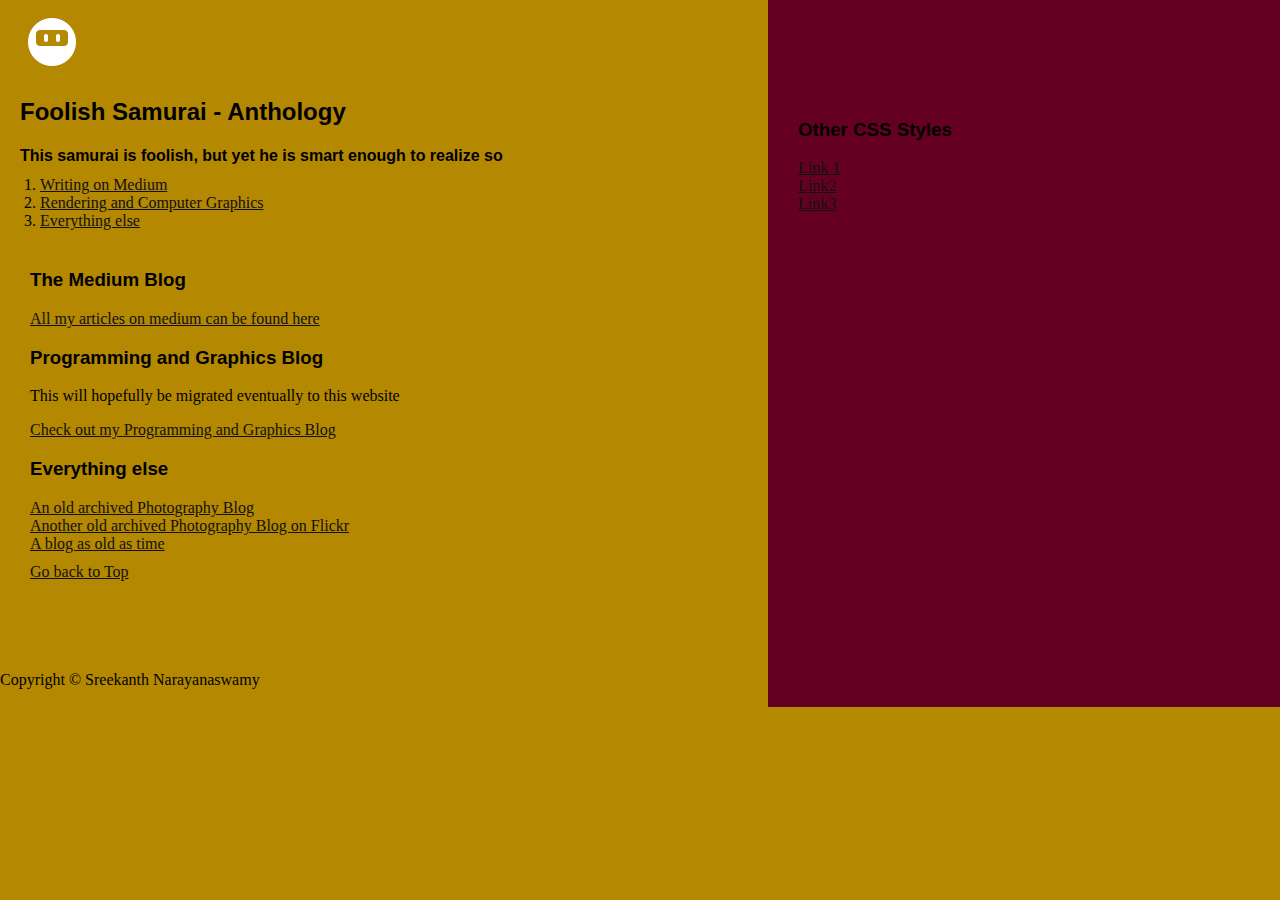
<file: index.html>
<!DOCTYPE html>
<html>
<head>
	<title>Foolish Samurai</title>
	<link rel="stylesheet" href="style.css">
</head>
<body>

<div class="other_content">
	<a href="index.html" title="homepage"><img src="smile-ninja-512.png" alt = "image of a ninja" height="64" width="64"/></a>
<h2 id="top">Foolish Samurai - Anthology</h2>
<div>
	<h4>This samurai is foolish, but yet he is smart enough to realize so</h4>

</div>
</div>
<ol>
	<li><a href="#section1">Writing on Medium</a></li>
	<li><a href="#section2">Rendering and Computer Graphics</a></li>
	<li><a href="#section3">Everything else</a></li>
</ol>

<aside>
	<div class="aside-div">
	<h3>Other CSS Styles</h3>
	<section class="side-section-style">
		<a href="style1/index.html" target="_blank"><div>Link 1</div></a>
		<a href="style2/index.html" target="_blank"><div>Link2</div></a>
		<a href="index.html" target="_blank"><div>Link3</div></a>
	</section>
	</div>
</aside>

<section id="section1" class="section_style">
	<article> 
	<h3>The Medium Blog</h3>
	<p>
	 <a href="https://medium.com/@browniegandalf" target="_blank">
	 	<div>All my articles on medium can be found here</div>
	 </a>	
	</p>
	</article>	
</section>

<section id="section2" class="section_style">
	<article>
	<h3>Programming and Graphics Blog</h3>
	<p>
		This will hopefully be migrated eventually to this website
	<a href="https://sreekn.wordpress.com" target="_blank"><div>Check out my Programming and Graphics Blog</div></a>
	</p>
	</article>
</section>

<section id="section3" class="section_style">
	<article>
	<h3>Everything else</h3>
	
		<a href="https://slaveoflights.wordpress.com/" target="_blank"><div>An old archived Photography Blog</div></a>
		<a href="https://www.flickr.com/photos/camera_bipod" target="_blank"><div>Another old archived Photography Blog on Flickr</div></a>
		<a href="http://shrecks.blogspot.com/" target="_blank"><div>A blog as old as time</div></a>
	</article>
</section>

<section class="section_style">
<article >
<div>
	<a href="#top">Go back to Top</a>
</div>
</article>
</section>






<footer>
	Copyright &copy; Sreekanth Narayanaswamy
</footer>

</body>
</html>
</file>
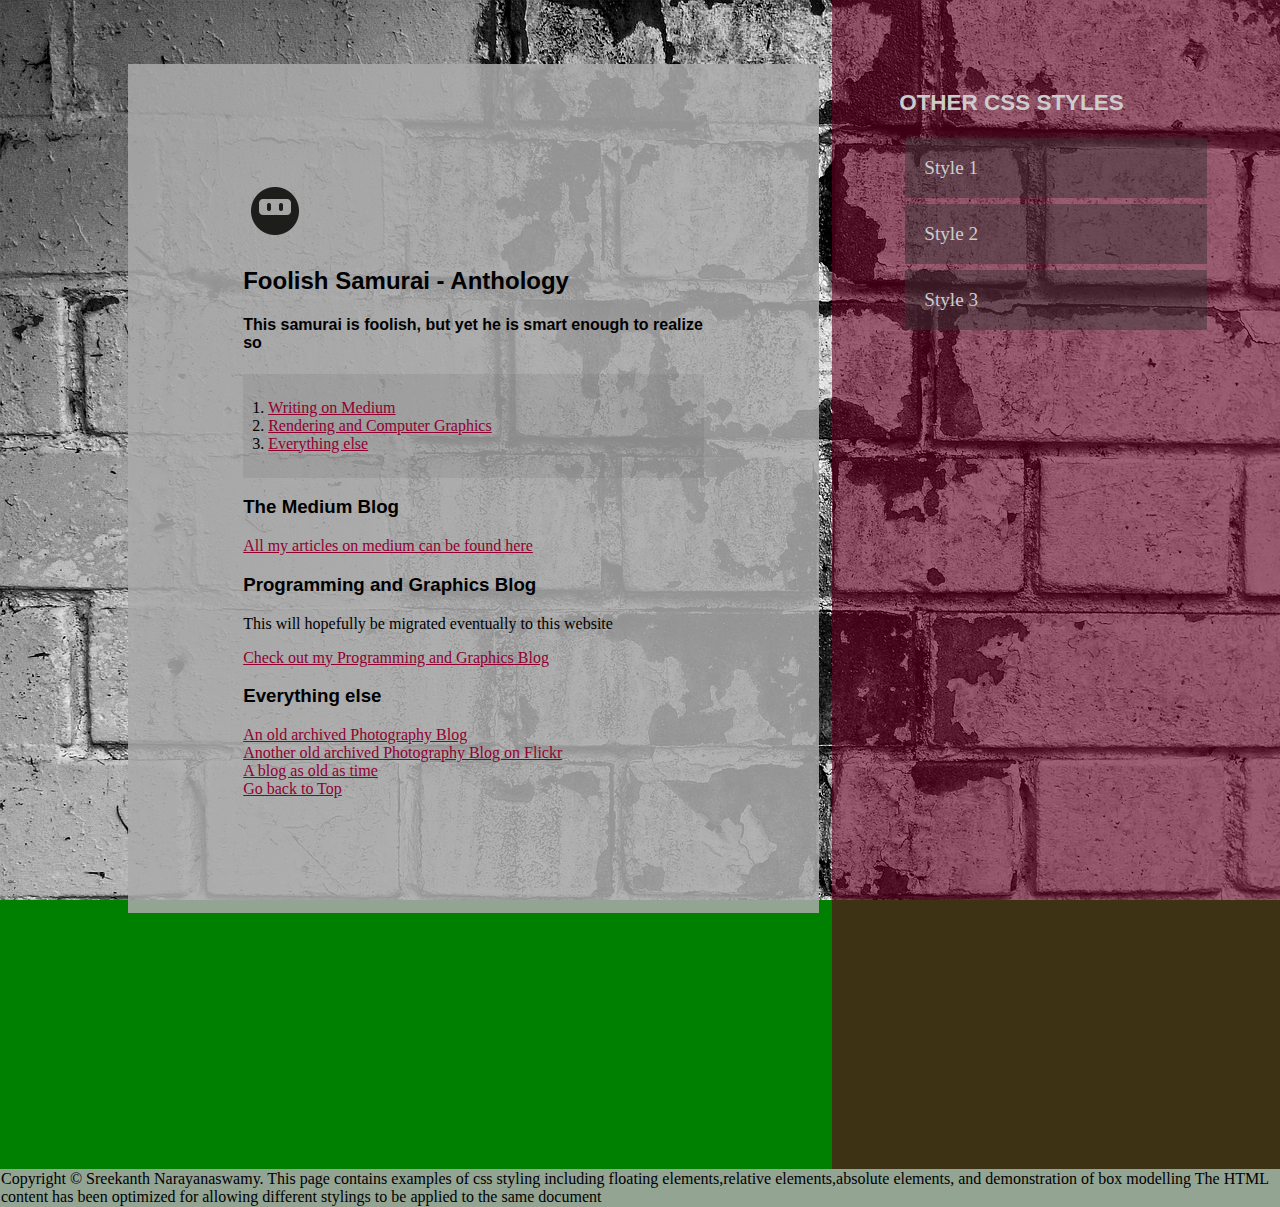
<file: style1/index.html>
<!DOCTYPE html>
<html>
<head>
	<title>Foolish Samurai</title>
	<link rel="stylesheet" href="style.css">
</head>

<body>

<!--beginning of the page, is usually the banner-->




<div class="main-container">

<div class="main-section">
	<div class="banner-container">
	<a href="../index.html" title="homepage" class="banner-image">
		<img src="smile-ninja-512.png" alt = "image of a ninja" height="64" width="64"/>
	</a>
<h2 id="top" class="banner-heading">Foolish Samurai - Anthology</h2>
<div class="banner-caption">
	<h4>This samurai is foolish, but yet he is smart enough to realize so</h4>
</div>
</div>
<!--list of contents of the page, is optional?-->
<div class="list-of-contents">
<ol>
	<li><a href="#section1">Writing on Medium</a></li>
	<li><a href="#section2">Rendering and Computer Graphics</a></li>
	<li><a href="#section3">Everything else</a></li>
</ol>
</div>



<section id="section1" class="section_style">
	<article> 
	<h3>The Medium Blog</h3>
	<p>
	 <a href="https://medium.com/@browniegandalf" target="_blank">
	 	<div>All my articles on medium can be found here</div>
	 </a>	
	</p>
	</article>	
</section>

<section id="section2" class="section_style">
	<article>
	<h3>Programming and Graphics Blog</h3>
		<p>
			This will hopefully be migrated eventually to this website
			<a href="https://sreekn.wordpress.com" target="_blank">
				<div>Check out my Programming and Graphics Blog</div>
			</a>
		</p>
	</article>
</section>

<section id="section3" class="section_style">
	<article>
	<h3>Everything else</h3>
		<a href="https://slaveoflights.wordpress.com/" target="_blank">
			<div>An old archived Photography Blog</div>
		</a>
		<a href="https://www.flickr.com/photos/camera_bipod" target="_blank">
			<div>Another old archived Photography Blog on Flickr</div>
		</a>
		<a href="http://shrecks.blogspot.com/" target="_blank">
			<div>A blog as old as time</div>
		</a>
	</article>
</section>

<section class="section_style">
	<article >
		<div>
			<a href="#top">Go back to Top</a>
		</div>
	</article>
</section>

</div>


<aside>
	<div class="aside-div">
	<h3>OTHER CSS STYLES</h3>
	<section class="side-section-style">
		<a href="index.html" target="_blank"><div class="aside-link">Style 1</div></a>
		<a href="../style2/index.html" target="_blank"><div class="aside-link">Style 2</div></a>
		<a href="index.html" target="_blank"><div class="aside-link">Style 3</div></a>
	</section>
	</div>
</aside>

</div>

<footer>
	<div class="footer">
	Copyright &copy; Sreekanth Narayanaswamy. This page contains examples of css styling including floating elements,relative elements,absolute elements, and demonstration of box modelling
	The HTML content has been optimized for allowing different stylings to be applied to the same document
	</div>
</footer>

</body>
</html>
</file>
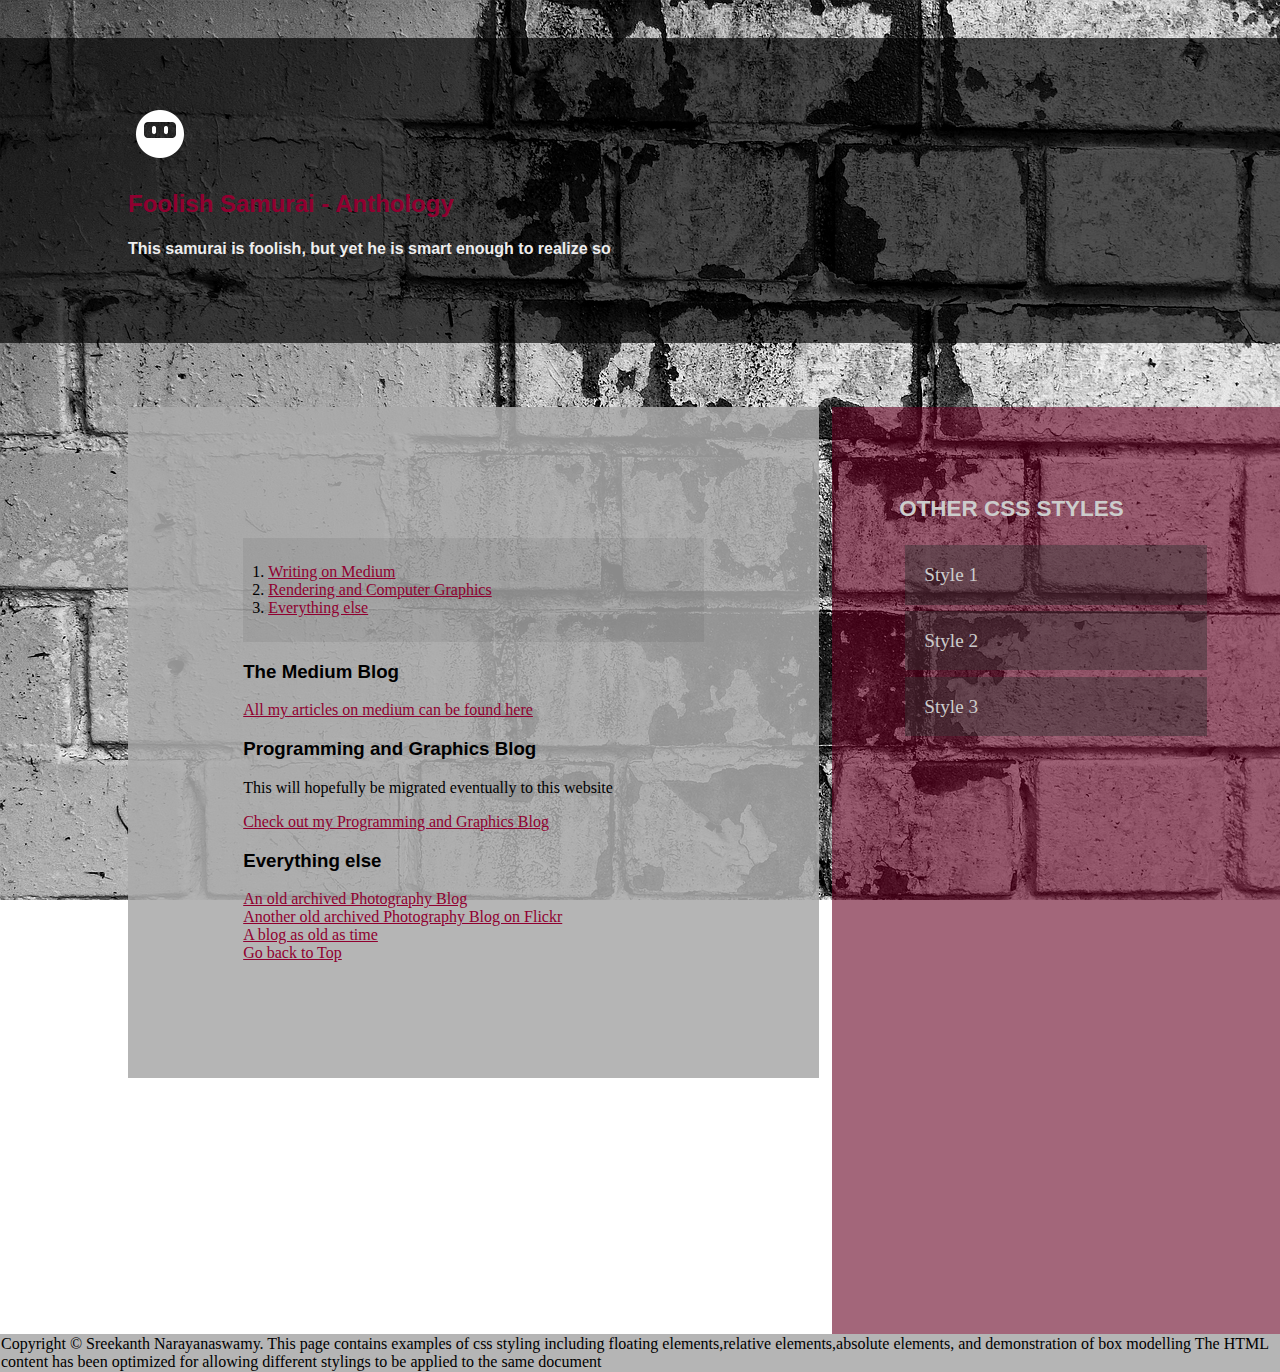
<file: style2/index.html>
<!DOCTYPE html>
<html>
<head>
	<title>Foolish Samurai</title>
	<link rel="stylesheet" href="style.css">
</head>

<body>

<!--beginning of the page, is usually the banner-->
<div class="banner-container">
	<a href="../index.html" title="homepage" class="banner-image">
		<img src="smile-ninja-512.png" alt = "image of a ninja" height="64" width="64"/>
	</a>
<h2 id="top" class="banner-heading">Foolish Samurai - Anthology</h2>
<div class="banner-caption">
	<h4>This samurai is foolish, but yet he is smart enough to realize so</h4>
</div>
</div>


<div class="section-container">

<div class="main-section">

<!--list of contents of the page, is optional?-->
<div class="list-of-contents">
<ol>
	<li><a href="#section1">Writing on Medium</a></li>
	<li><a href="#section2">Rendering and Computer Graphics</a></li>
	<li><a href="#section3">Everything else</a></li>
</ol>
</div>



<section id="section1" class="section_style">
	<article> 
	<h3>The Medium Blog</h3>
	<p>
	 <a href="https://medium.com/@browniegandalf" target="_blank">
	 	<div>All my articles on medium can be found here</div>
	 </a>	
	</p>
	</article>	
</section>

<section id="section2" class="section_style">
	<article>
	<h3>Programming and Graphics Blog</h3>
		<p>
			This will hopefully be migrated eventually to this website
			<a href="https://sreekn.wordpress.com" target="_blank">
				<div>Check out my Programming and Graphics Blog</div>
			</a>
		</p>
	</article>
</section>

<section id="section3" class="section_style">
	<article>
	<h3>Everything else</h3>
		<a href="https://slaveoflights.wordpress.com/" target="_blank">
			<div>An old archived Photography Blog</div>
		</a>
		<a href="https://www.flickr.com/photos/camera_bipod" target="_blank">
			<div>Another old archived Photography Blog on Flickr</div>
		</a>
		<a href="http://shrecks.blogspot.com/" target="_blank">
			<div>A blog as old as time</div>
		</a>
	</article>
</section>

<section class="section_style">
	<article >
		<div>
			<a href="#top">Go back to Top</a>
		</div>
	</article>
</section>

</div>


<aside>
	<div class="aside-div">
	<h3>OTHER CSS STYLES</h3>
	<section class="side-section-style">
		<a href="../style1/index.html" target="_blank"><div class="aside-link">Style 1</div></a>
		<a href="index.html" target="_blank"><div class="aside-link">Style 2</div></a>
		<a href="index.html" target="_blank"><div class="aside-link">Style 3</div></a>
	</section>
	</div>
</aside>

</div>

<footer>
	<div class="footer">
	Copyright &copy; Sreekanth Narayanaswamy. This page contains examples of css styling including floating elements,relative elements,absolute elements, and demonstration of box modelling
	The HTML content has been optimized for allowing different stylings to be applied to the same document
	</div>
</footer>

</body>
</html>
</file>
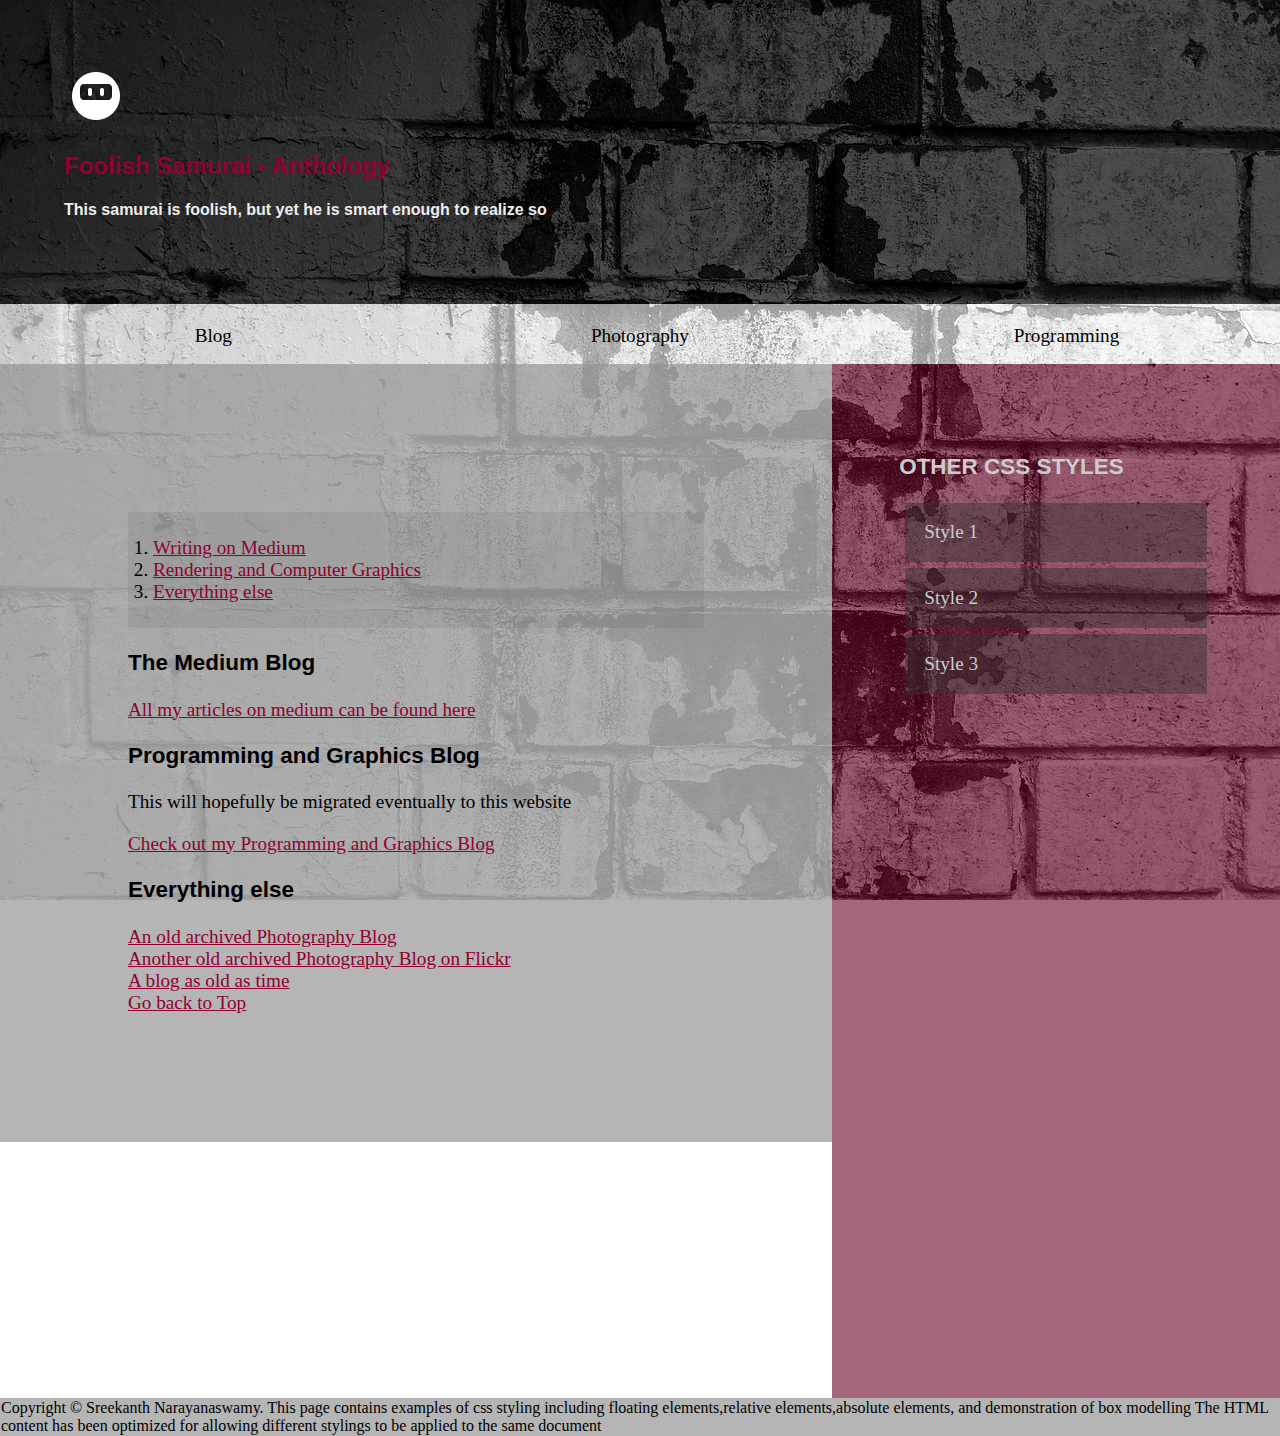
<file: style3/index.html>
<!DOCTYPE html>
<html>
<head>
	<title>Foolish Samurai</title>
	<link rel="stylesheet" href="style.css">
</head>

<body>

<!--beginning of the page, is usually the banner-->
<div class="banner-container">
	<a href="../index.html" title="homepage" class="banner-image">
		<img src="smile-ninja-512.png" alt = "image of a ninja" height="64" width="64"/>
	</a>
<h2 id="top" class="banner-heading">Foolish Samurai - Anthology</h2>
<div class="banner-caption">
	<h4>This samurai is foolish, but yet he is smart enough to realize so</h4>
</div>
</div>

<div class="tab-section">
	<div class="tab-container">
		<div class="tab">
			<a href="blog.html">Blog</a>
		</div>
		<div class="tab">
			<a href="photos.html">Photography</a>
		</div>
		<div class="tab">
			<a href="programming.html">Programming</a>
		</div>
	</div>
	</div>
</div>
<div class="section-container">

<div class="main-section">

<!--list of contents of the page, is optional?-->
<div class="list-of-contents">
<ol>
	<li><a href="#section1">Writing on Medium</a></li>
	<li><a href="#section2">Rendering and Computer Graphics</a></li>
	<li><a href="#section3">Everything else</a></li>
</ol>
</div>



<section id="section1" class="section_style">
	<article> 
	<h3>The Medium Blog</h3>
	<p>
	 <a href="https://medium.com/@browniegandalf" target="_blank">
	 	<div>All my articles on medium can be found here</div>
	 </a>	
	</p>
	</article>	
</section>

<section id="section2" class="section_style">
	<article>
	<h3>Programming and Graphics Blog</h3>
		<p>
			This will hopefully be migrated eventually to this website
			<a href="https://sreekn.wordpress.com" target="_blank">
				<div>Check out my Programming and Graphics Blog</div>
			</a>
		</p>
	</article>
</section>

<section id="section3" class="section_style">
	<article>
	<h3>Everything else</h3>
		<a href="https://slaveoflights.wordpress.com/" target="_blank">
			<div>An old archived Photography Blog</div>
		</a>
		<a href="https://www.flickr.com/photos/camera_bipod" target="_blank">
			<div>Another old archived Photography Blog on Flickr</div>
		</a>
		<a href="http://shrecks.blogspot.com/" target="_blank">
			<div>A blog as old as time</div>
		</a>
	</article>
</section>

<section class="section_style">
	<article >
		<div>
			<a href="#top">Go back to Top</a>
		</div>
	</article>
</section>

</div>


<aside>
	<div class="aside-div">
	<h3>OTHER CSS STYLES</h3>
	<section class="side-section-style">
		<a href="../style1/index.html" target="_blank"><div class="aside-link">Style 1</div></a>
		<a href="../style2/index.html" target="_blank"><div class="aside-link">Style 2</div></a>
		<a href="index.html" target="_blank"><div class="aside-link">Style 3</div></a>
	</section>
	</div>
</aside>

</div>

<footer>
	<div class="footer">
	Copyright &copy; Sreekanth Narayanaswamy. This page contains examples of css styling including floating elements,relative elements,absolute elements, and demonstration of box modelling
	The HTML content has been optimized for allowing different stylings to be applied to the same document
	</div>
</footer>

</body>
</html>
</file>
<file: style.css>
body{
	position: relative;
	left:0px;
	top:0px;
	bottom: 0px; 
	margin: 0px;
	background:#b48800;
}
*{
	box-sizing: border-box;
}
.other_content,article{
	position: relative;
	left:20px;
	top:10px;
	width: 60%;
}
p{
	color:black;
}
h1,h2,h3,h4{
	color: black;
	font-family: "Trebuchet MS", Helvetica, sans-serif;

}
a{
	color:#111111;
}
a:hover{
	color:#900030;
}

.aside-div a{
	color:#111111;
}

.aside-div a:hover{
	color:#b48800;
}

.aside-div{
	padding-left: 30px;
	padding-top: 100px;
	color: #b48800;

}
.section_style{
	position:relative;
	top:10px;
	margin: 10px;


}
.side-section-style{
	position:relative;

}
aside{
	position: absolute;
	background-color: #660022;
	width: 40%;
	height: 120%;
	right: 0px;
	top: 0px;
	bottom: 0px;
}
footer{
	position: relative;
	top:100px;
}
</file>
<file: style1/style.css>
html{
	

}
body{
	/*
	position: relative;
	left:0px;
	top:0px;
	bottom: 0px; 
	margin: 0px;
	background-image: url(brick-wall.jpg);
	background-repeat: repeat;
	background-attachment: fixed;
	height: auto;*/
	 background-image: url(brick-wall.jpg);
	 background-repeat: repeat;
	 background-attachment: fixed;
	 margin: 0; 
	 padding: 0; 
	 height: 100%; 
	 width: 100%; 
	 background-color: green;
}
*{
	box-sizing: border-box;
}
.main-container{
	position: relative;
	padding-top: 5%;
	padding-left:10%;
	padding-bottom: 20%;


}
.other_content,article,footer{
	position: relative;
	
}
p{
	color:black;

}
ol,li,a,p,footer{
	font-family: Georgia,serif;
}
.list-of-contents{
	position: relative;
	background-color: #11111111;
}
ol{
	padding: 25px;
	padding-right: 0px;
}

h1,h2,h3,h4{
	color: black;
	font-family: "Trebuchet MS", Helvetica, sans-serif;

}
a{
	color:#900030;
}
a:hover{
	color:#a46600;
}


.aside-div{
	color: #888800;
	padding: 15%;
	font-size: 1.2em;
}
.aside-div h3{
		color:#cccccc;
}

.aside-div a{
	color:#cccccc;
	text-decoration: none;

}
.aside-link{
		background-color:#33333377;
		padding: 6%;
		margin: 2%;

}
.aside-div a:hover{
	color:#b48800;
}
.aside-link:hover{
			background-color:#88888888;
}
.section_style{
	position:relative;
}
.side-section-style{

}

.main-section{
	padding:10%;
	background-color:#aaaaaadd;
	width: 60%;
}

aside{
	position: absolute;
	background-color: #66002299;
	top: 0px;
	right: 0px;
	width: 35%;
	height: 100%;


}
footer{
	position: relative;
	bottom: 0px;
	padding: 1px;
	width: 100%;
	background-color: #aaaaaadd;
}
</file>
<file: style2/style.css>
html{
	

}
body{
	 background-image: url(brick-wall.jpg);
	 background-repeat: repeat;
	 background-attachment: fixed;
	 margin: 0; 
	 padding: 0; 
	 height: 100%; 
	 width: 100%; 
	 background-color: white;
}
*{
	box-sizing: border-box;
}
.banner-container{
		margin-top: 3%;
		background-color:#000000aa;
		padding-left: 10%;
		padding-right: 10%;
		padding-top: 5%;
		padding-bottom: 5%;
		color: #a46600;

}
.banner-container h2{
	color: #900030;
	font-family: "Trebuchet MS", Helvetica, sans-serif;

}
.banner-container h4{
	color: #eeeeee;
	font-family: "Trebuchet MS", Helvetica, sans-serif;
}
.section-container{
	position: relative;
	padding-top: 0%;
	padding-left:10%;
	padding-bottom: 20%;
	margin-top: 5%;
}
.other_content,article,footer{
	position: relative;
	
}
p{
	color:black;

}
ol,li,a,p,footer{
	font-family: Georgia,serif;
}
.list-of-contents{
	position: relative;
	background-color: #11111111;
}
ol{
	padding: 25px;
	padding-right: 0px;
}

h1,h2,h3,h4{
	color: black;
	font-family: "Trebuchet MS", Helvetica, sans-serif;

}
a{
	color:#900030;
}
a:hover{
	color:#a46600;
}


.aside-div{
	color: #888800;
	padding: 15%;
	font-size: 1.2em;
}
.aside-div h3{
		color:#cccccc;
}

.aside-div a{
	color:#cccccc;
	text-decoration: none;

}
.aside-link{
		background-color:#33333377;
		padding: 6%;
		margin: 2%;

}
.aside-div a:hover{
	color:#b48800;
}
.aside-link:hover{
			background-color:#88888888;
}
.section_style{
	position:relative;
}
.side-section-style{

}

.main-section{
	margin-top: 0px;
	padding:10%;
	background-color:#aaaaaadd;
	width: 60%;
}

aside{
	position: absolute;
	background-color: #66002299;
	top: 0px;
	right: 0px;
	width: 35%;
	height: 100%;


}
footer{
	position: relative;
	bottom: 0px;
	padding: 1px;
	width: 100%;
	background-color: #aaaaaadd;
}
</file>
<file: style3/style.css>
html{
	

}
body{
	 background-image: url(brick-wall.jpg);
	 background-repeat: repeat;
	 background-attachment: fixed;
	 margin: 0; 
	 padding: 0; 
	 height: 100%; 
	 width: 100%; 
	 background-color: white;
}
*{
	box-sizing: border-box;
}
.banner-container{
		margin-top: 0%;
		background-color:#000000aa;
		padding-left: 10%;
		padding-right: 10%;
		padding: 5%;
		padding-bottom: 5%;
		color: #a46600;

}
.banner-container h2{
	color: #900030;
	font-family: "Trebuchet MS", Helvetica, sans-serif;

}
.banner-container h4{
	color: #eeeeee;
	font-family: "Trebuchet MS", Helvetica, sans-serif;
}

.tab-section{
	position: relative;
	width: 100%;
	height: 60px;
	padding :0%;
	background-color: #ffffff99;
	
}
.tab-container{
	position: absolute;
	width:100%;
	height: 100%;	
}
.tab{
	border: 10px;
	border-color: black;
	color: white;
	width: 33.33%;
	height: 100%;
	float: left;
	text-align: center;
	font-size: 1.2em;
	font-family: "Trebuchet MS", Helvetica, sans-serif;
	height: 100%;
}
.tab a{
	top: 35%;
	position: relative;
	color:black;
	text-decoration: none;
}
.test{
	height: 100%;
	color:black;
	text-decoration: none;
}
.tab:hover{
	background-color: #66002299;
}

.section-container{
	position: relative;
	padding-top: 0%;
	padding-left: 0%;
	padding-bottom: 20%;
	margin-top: 0%;
}
.other_content,article,footer{
	position: relative;
	
}

p{
	color:black;

}
ol,li,a,p,footer{
	font-family: Georgia,serif;
}
.list-of-contents{
	position: relative;
	background-color: #11111111;
}
ol{
	padding: 25px;
	padding-right: 0px;
}

h1,h2,h3,h4{
	color: black;
	font-family: "Trebuchet MS", Helvetica, sans-serif;

}
a{
	color:#900030;
}
a:hover{
	color:#a46600;
}


.aside-div{
	color: #888800;
	padding: 15%;
	font-size: 1.2em;
}
.aside-div h3{
		color:#cccccc;
}

.aside-div a{
	color:#cccccc;
	text-decoration: none;

}
.aside-link{
		background-color:#33333377;
		padding: 6%;
		margin: 2%;

}
.aside-div a:hover{
	color:#b48800;
}
.aside-link:hover{
			background-color:#88888888;
}
.section_style{
	position:relative;
}
.side-section-style{

}

.main-section{
	margin-top: 0px;
	padding:10%;
	background-color:#aaaaaadd;
	width: 65%;
	font-size: 1.2em;
}

aside{
	position: absolute;
	background-color: #66002299;
	top: 0px;
	right: 0px;
	width: 35%;
	height: 100%;


}
footer{
	position: relative;
	bottom: 0px;
	padding: 1px;
	width: 100%;
	background-color: #aaaaaadd;
}
</file>
